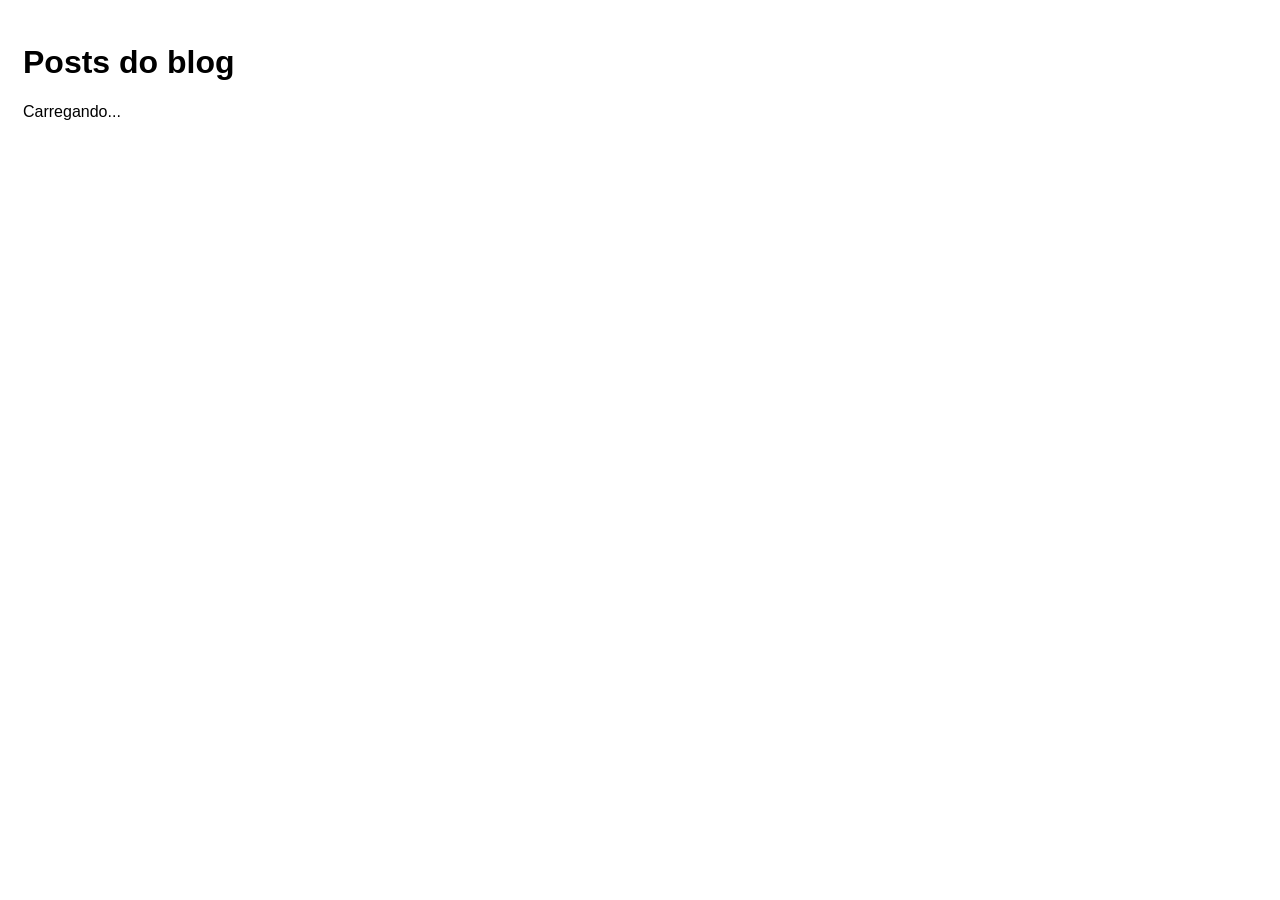
<file: fetchhhh/index.html>
<!DOCTYPE html>
<html lang="en">
  <head>
    <meta charset="UTF-8" />
    <meta http-equiv="X-UA-Compatible" content="IE=edge" />
    <meta name="viewport" content="width=device-width, initial-scale=1.0" />
    <title>Blog</title>
    <link rel="stylesheet" href="css/style.css" />
    <script src="js/script.js" defer></script>
  </head>
  <body>
    <h1>Posts do blog</h1>
    <p id="loading">Carregando...</p>
    <div id="posts-container"></div>
  </body>
</html>
</file>
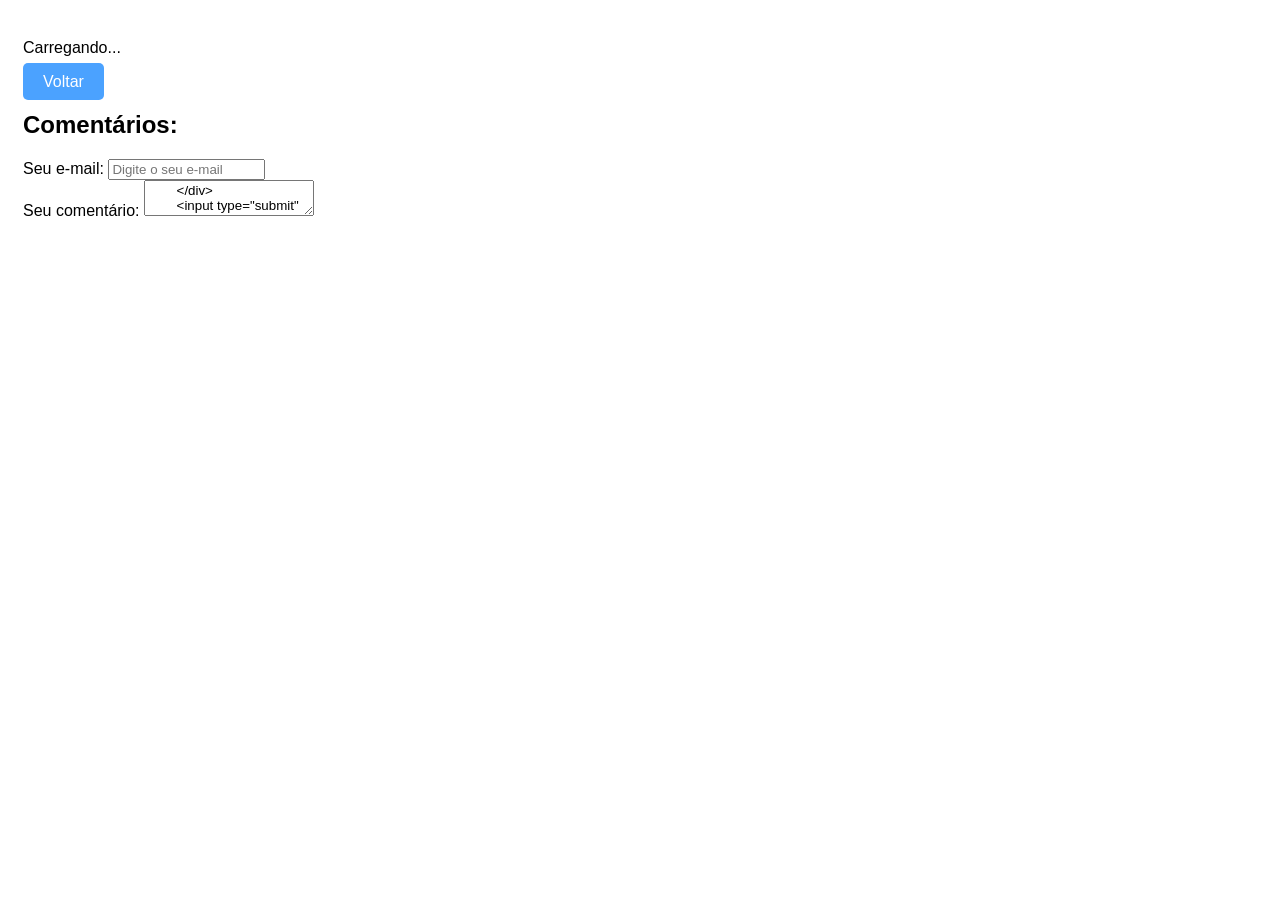
<file: fetchhhh/project/post.html>
<!DOCTYPE html>
<html lang="en">
  <head>
    <meta charset="UTF-8" />
    <meta http-equiv="X-UA-Compatible" content="IE=edge" />
    <meta name="viewport" content="width=device-width, initial-scale=1.0" />
    <title>Post</title>
    <link rel="stylesheet" href="css/style.css" />
    <script src="js/script.js" defer></script>
  </head>
  <body>
    <p id="loading">Carregando...</p>
    <div id="post" class="hide"></div>
    <a href="index.html">Voltar</a>
    <div id="post-container">
      <h2>Comentários:</h2>
      <form id="comment-form">
        <div>
          <label for="email">Seu e-mail:</label>
          <input
            type="email"
            name="email"
            id="email"
            placeholder="Digite o seu e-mail"
            required
          />
        </div>
        <div>
          <label for="body">Seu comentário:</label>
          <textarea
            type="body"
            name="body"
            id="body"
            placeholder="Digite o seu comentário"
            required
          />
        </div>
        <input type="submit" value="Enviar" />
      </form>
      <div id="coments-container"></div>
    </div>
  </body>
</html>
</file>
<file: fetchhhh/css/style.css>
* {
  font-family: Helvetica;
}

body {
  padding: 15px;
}

.hide {
  display: none;
}

a, input[type="submit"] {
  background-color: #007BFF;
  color: white;
  padding: 10px 20px;
  border-radius: 5px;
  text-decoration: none;
  opacity: 0.7;
  font-size: 1em;
  border: none;
  cursor: pointer;
}

a:hover, input[type="submit"] {
  opacity: 1;
}

form {
  width: 300px;
}

form div {
  display: flex;
  flex-direction: column;
  margin-bottom: .5em;
}

form label {
  font-weight: bold;
  margin-bottom: .3em;
}

form input,
form textarea {
  padding: 5px;
}
</file>
<file: fetchhhh/project/css/style.css>
* {
  font-family: Helvetica;
}

body {
  padding: 15px;
}

.hide {
  display: none;
}

a, input[type="submit"] {
  background-color: #007BFF;
  color: white;
  padding: 10px 20px;
  border-radius: 5px;
  text-decoration: none;
  opacity: 0.7;
  font-size: 1rem;
  border: none;
  cursor: pointer;
}

a:hover, input[type="submit"] {
  opacity: 1;
}
</file>
